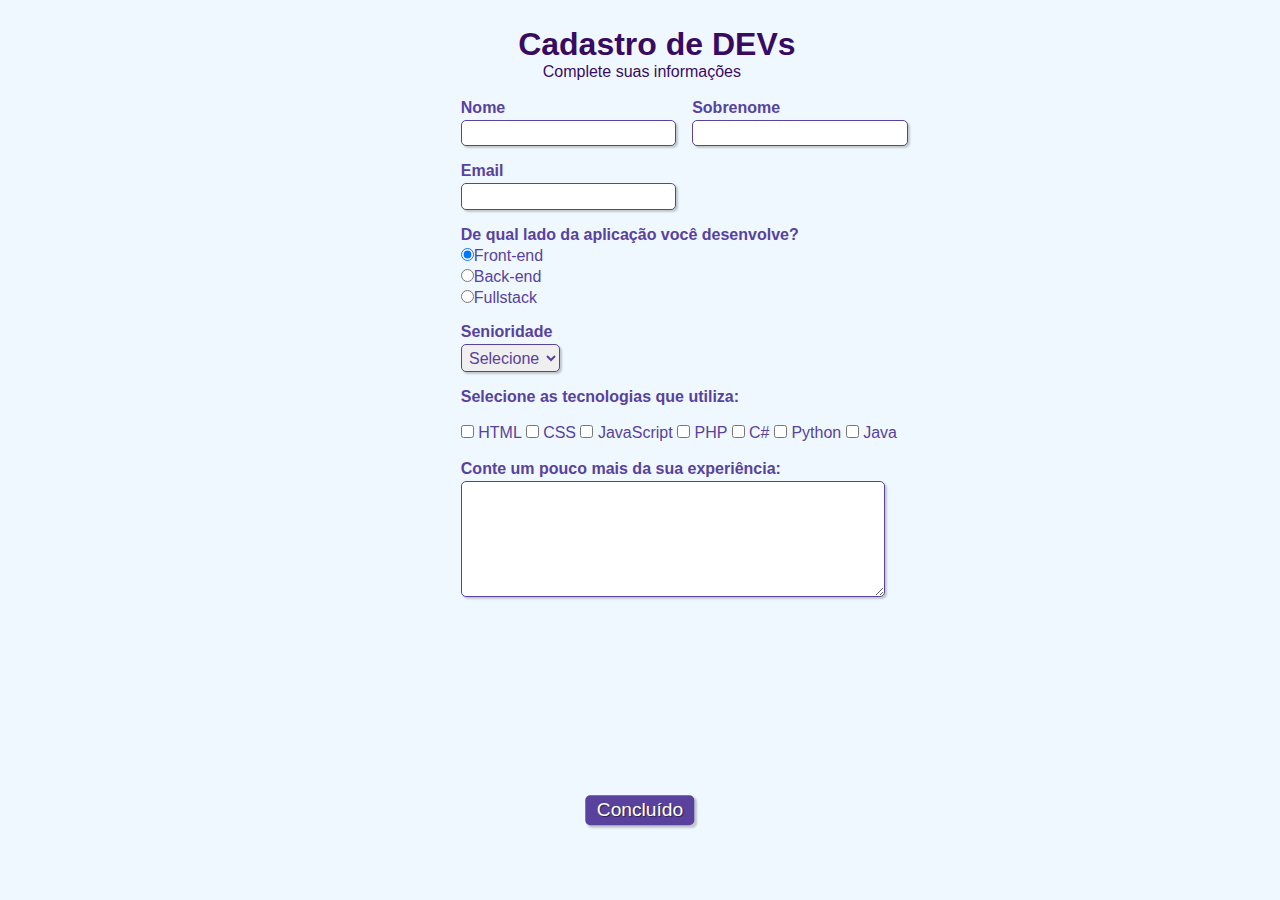
<file: index.html>
<!doctype html>
<html>

    <head>
        <!-- Metadados -->
        <meta charset="utf-8">
        <meta name="viewport" content="width=device-width, initial-scale=1, shrink-to-fit=no">
    
        <!-- CSS -->
        <link rel="stylesheet" type="text/css" href="formulario.css" media="screen">

        <!-- Título da página (aparece na aba) -->
        <title>Cadastro</title>
    </head>

    <body>  

        <!-- Cabeçalho com título e subtítulo (ambos com css de id "titulo") -->
        <div>
            <h1 id="titulo">Cadastro de DEVs</h1>
            <p id="subtitulo">Complete suas informações</p>
            <br>
        </div>

        <!-- Início do formulário -->
        <form>

            <fieldset class="grupo">
                <!-- Campo do nome com legenda "nome" e css de classe "campo" -->
                <div class="campo">
                    <label for="nome"><strong>Nome</strong></label>
                    <input type="text" name="nome" id="nome" required>
                </div>

                <!-- Campo do sobrenome com legenda "sobrenome" e css de classe "campo" -->
                <div class="campo">
                    <label for="sobrenome"><strong>Sobrenome</strong></label>
                    <input type="text" name="sobrenome" id="sobrenome" required>
                </div>
            </fieldset> 

            <!-- Campo de email com-->
            <div class="campo">
                <label for="email"><strong>Email</strong></label>
                <input type="email" name="email" id="email" required>
            </div>

            <!-- Campo de desenvolvimento web com 3 opções de botões selecionáveis (radio button) e css de classe "campo" -->
            <div class="campo">
                <label><strong>De qual lado da aplicação você desenvolve?</strong></label>
                <label>
                    <input type="radio" name="devweb" value="frontend" checked>Front-end
                </label>
                <label>
                    <input type="radio" name="devweb" value="backend">Back-end
                </label>
                <label>
                    <input type="radio" name="devweb" value="fullstack">Fullstack
                </label>
            </div>

            <!-- Campo de senioridade com 3 opções para escolha (select option) e css de classe "campo" -->
            <div class="campo">
                <label for="senioridade"><strong>Senioridade</strong></label>
                <select id="senioridade" required>
                  <option selected disabled value="">Selecione</option>
                  <option>Júnior</option>
                  <option>Pleno</option>
                  <option>Sênior</option>
                </select>
            </div>

            <fieldset class="grupo">
                <!-- Campo de tecnologias para escolha de 1 ou mais opções para marcar (checkbox) e css de classe "campo" -->
                <div id="check">
                    <label><strong>Selecione as tecnologias que utiliza:</strong></label><br><br>
                    <input type="checkbox" id="tecnologia1" name="tecnologia1" value="HTML">
                    <label for="tecnologia1"> HTML</label>
                    <input type="checkbox" id="tecnologia2" name="tecnologia2" value="CSS">
                    <label for="tecnologia2"> CSS</label>
                    <input type="checkbox" id="tecnologia3" name="tecnologia3" value="JavaScript">
                    <label for="tecnologia3"> JavaScript</label>
                    <input type="checkbox" id="tecnologia4" name="tecnologia4" value="PHP">
                    <label for="tecnologia4"> PHP</label>
                    <input type="checkbox" id="tecnologia5" name="tecnologia5" value="C#">
                    <label for="tecnologia5"> C#</label>
                    <input type="checkbox" id="tecnologia6" name="tecnologia6" value="Python">
                    <label for="tecnologia6"> Python</label>
                    <input type="checkbox" id="tecnologia7" name="tecnologia7" value="Java">
                    <label for="tecnologia7"> Java</label>
                </div>
            </fieldset>

            <!-- Caixa de texto -->
            <div class="campo">
                <br>
                <label for="experiencia"><strong>Conte um pouco mais da sua experiência: </strong></label>
                <textarea rows="6" style="width: 26em" id="experiencia" name="experiencia"></textarea>
            </div>

            <!-- Botão para enviar o formulário -->
            <button class="botao" type="submit" onsubmit="">Concluído</button>            

        </form>

    </body>

</html>
</file>
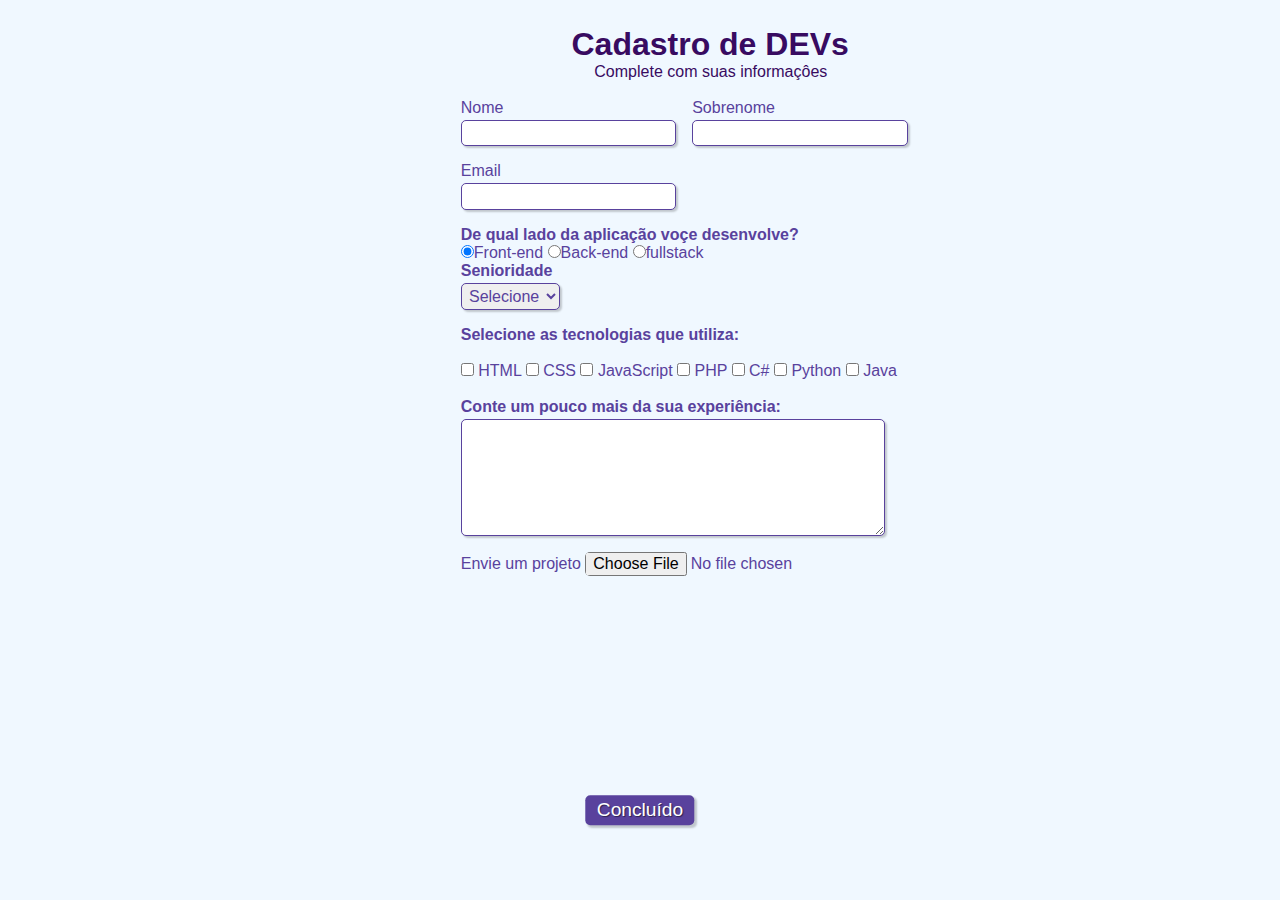
<file: formulario.html>
<!DOCTYPE html>
<html lang="pt-br">
<head>
    <meta charset="UTF-8">
    <meta name="viewport" content="width=device-width, initial-scale=1.0">

    <title>Cadastro</title>
    <link rel="stylesheet"
    href="formulario.css">
</head>
<body>
    <div class="conteiner">
    <div id="titulo">
        <h1 id="titulo">Cadastro de DEVs</h1>
        <p id="subtitulo">Complete com suas informaçôes</p>
        <br>
    </div>
    <form>
        <fieldset class="grupo">
            <div class="campo">
               <label>Nome</label>
               <input type="text" name="nome" id="nome" required>
            </div>

            <div class="campo">
               <label>Sobrenome</label>
               <input type="text" name="sobrenome" id="sobrenome" required>
            </div>
        </fieldset>

        <div class="campo">
            <label>Email</label>
            <input type="email" name="email" id="email">
        </div>

        <div>
            <label><strong>De qual lado da aplicação voçe desenvolve?<br></strong></label>
            <label>
               <input type="radio" name="devweb" value="frontend" checked>Front-end
            </label>
            <label>
               <input type="radio" name="devweb" value="backend">Back-end
            </label>
            <label>
                <input type="radio" name="devweb" value="fullstack">fullstack
            </label>
        </div>

        <div class="campo">
            <label for="senioridade"><strong>Senioridade</strong></label>
            <select id="senioridade" required>
              <option selected disabled value="">Selecione</option>
              <option>Júnior</option>
              <option>Pleno</option>
              <option>Sênior</option>
            </select>
        </div>

        <fieldset class="grupo">
            <div id="check">
                <label><strong>Selecione as tecnologias que utiliza:</strong></label><br><br>
                <input type="checkbox" id="tecnologia1" name="tecnologia1" value="HTML">
                <label for="tecnologia1"> HTML</label>
                <input type="checkbox" id="tecnologia2" name="tecnologia2" value="CSS">
                <label for="tecnologia2"> CSS</label>
                <input type="checkbox" id="tecnologia3" name="tecnologia3" value="JavaScript">
                <label for="tecnologia3"> JavaScript</label>
                <input type="checkbox" id="tecnologia4" name="tecnologia4" value="PHP">
                <label for="tecnologia4"> PHP</label>
                <input type="checkbox" id="tecnologia5" name="tecnologia5" value="C#">
                <label for="tecnologia5"> C#</label>
                <input type="checkbox" id="tecnologia6" name="tecnologia6" value="Python">
                <label for="tecnologia6"> Python</label>
                <input type="checkbox" id="tecnologia7" name="tecnologia7" value="Java">
                <label for="tecnologia7"> Java</label>
            </div>
        </fieldset>
        <div class="campo">
            <br>
            <label for="experiencia"><strong>Conte um pouco mais da sua experiência: </strong></label>
            <textarea rows="6" style="width: 26em" id="experiencia" name="experiencia"></textarea>
        </div>
        <fieldset>
        <button class="botao" type="submit" onsubmit="">Concluído</button>
        <label>Envie um projeto</label>
        <input type="file" name="arquivo" id="arquivo" class="botaoarquivo"> 
         </fieldset>
    </form>
    </div>
</body>
</html>
</file>
<file: formulario.css>
/* Todos os elementos da página */
* {
    margin: 0;
    padding: 0;
}

/* Elementos com o ID "titulo" */
#titulo {
    font-family: sans-serif;
    color: #380B61;
    margin-left: 7%;
} 

/* Elementos com o ID "subtitulo" */
#subtitulo {
    font-family: sans-serif;
    color: #380B61;
    margin-left: 10%;
} 

#check{
    display: inline-block;
}

/* Elementos de tag <fieldset>*/
fieldset {
    border: 0;
}

/* Elemento de tag <body> */
body{
    background-color: #F0F8FF;
    font-family: sans-serif;
    font-size: 1em;
    color: #59429d;
    margin-left: 36%;
    margin-top: 2%;
    justify-content: center;
}

/* Elementos de tags <body>, <input>, <Select>, <textarea> e <button> */
input, select, textarea, button {
    font-family: sans-serif;
    font-size: 1em;
    color: #59429d;
    border-radius: 5px;
}

/* Elementos de classe "grupo" nos estados das pseudoclasses "before" e "after" */
.grupo:before, .grupo:after {
    display: table;
}

/* Elementos de classe "grupo" no estado da pseudoclasse "after" */
.grupo:after {
    clear: both;
}

/* Elementos de classe "campo" */
.campo {
    margin-bottom: 1em;
}

/* Elementos de classe "campo" de tag <label> */
.campo label {
    margin-bottom: 0.2em;
    color: #59429d;
    display: block;
}

/* Elementos de classe "campo" ou "grupo" de tag <fieldset> */
fieldset.grupo .campo {
    float:  left;
    margin-right: 1em;
}

/* Elementos de classe "campo" das tags <input> com atributo text e email, da tag <select> e da tag <textarea>*/
.campo input[type="text"], .campo input[type="email"], .campo select, .campo textarea {
    padding: 0.2em;
    border: 1px solid #59429d;
    box-shadow: 2px 2px 2px rgba(0,0,0,0.2);
    display: block;
}

/* Elementos de classe "campo" de tag <select> e <option>*/
.campo select option {
    padding-right: 1em;
}

/* Elemento de classe "campo" com tag <input>, <select> e <textarea> tocas com estado da pseudoclasse "focus"*/
.campo input:focus, .campo select:focus, .campo textarea:focus {
    background: #E0E0F8;
}

/* Elemento de classe "botao" */
.botao {
    font-size: 1.2em;
    background: #59429d;
    border: 0;
    margin-bottom: 1em;
    color: #ffffff;
    padding: 0.2em 0.6em;
    box-shadow: 2px 2px 2px rgba(0,0,0,0.2);
    text-shadow: 1px 1px 1px rgba(0,0,0,0.5);
    position: absolute;
    top: 90%;
    left: 50%;
    margin-right: -50%;
    transform: translate(-50%, -50%)
}

/* Elemento de classe "botao" com o estado da pseudoclasse "hover" */
.botao:hover {
    background: #CCBBFF;
    box-shadow: inset 2px 2px 2px rgba(0,0,0,0.2);
    text-shadow: none;
}

/* Elementos de classe botão e de tag <select> */
.botao, select{
    cursor: pointer;
}
</file>
